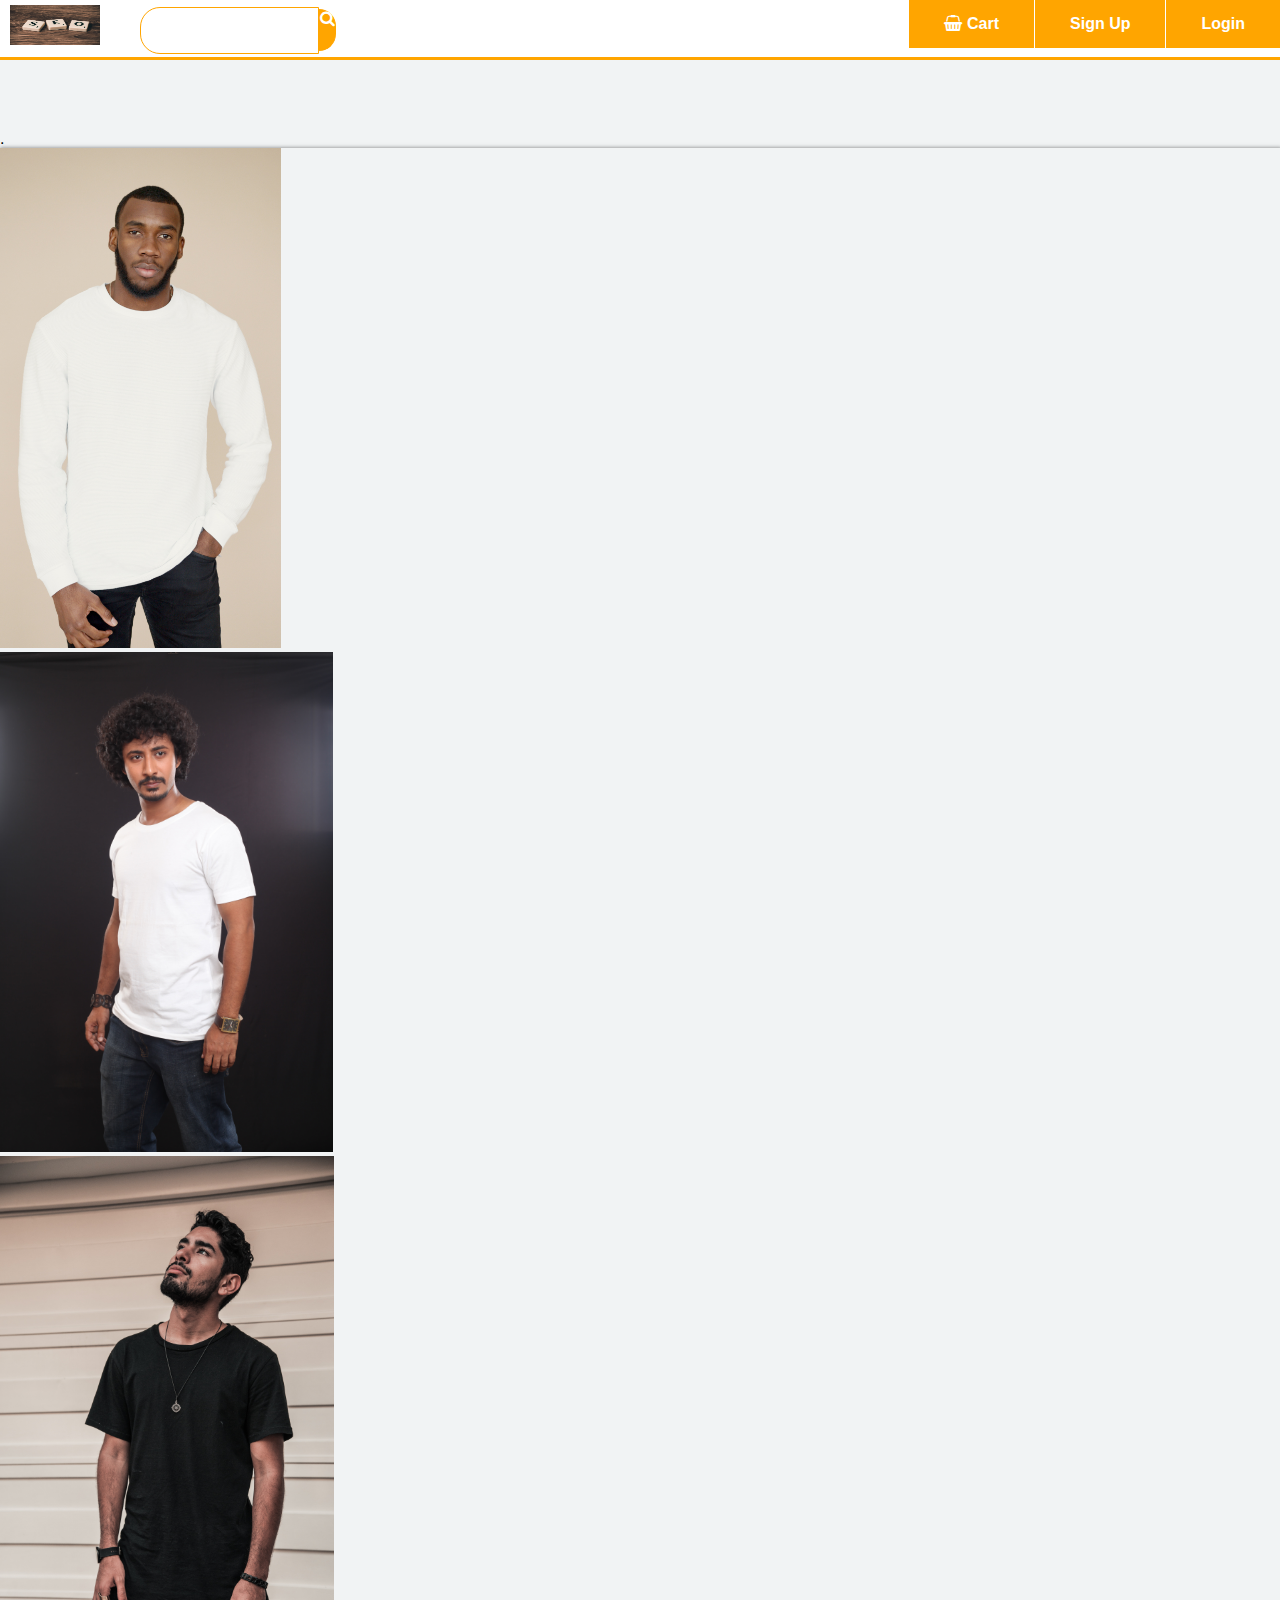
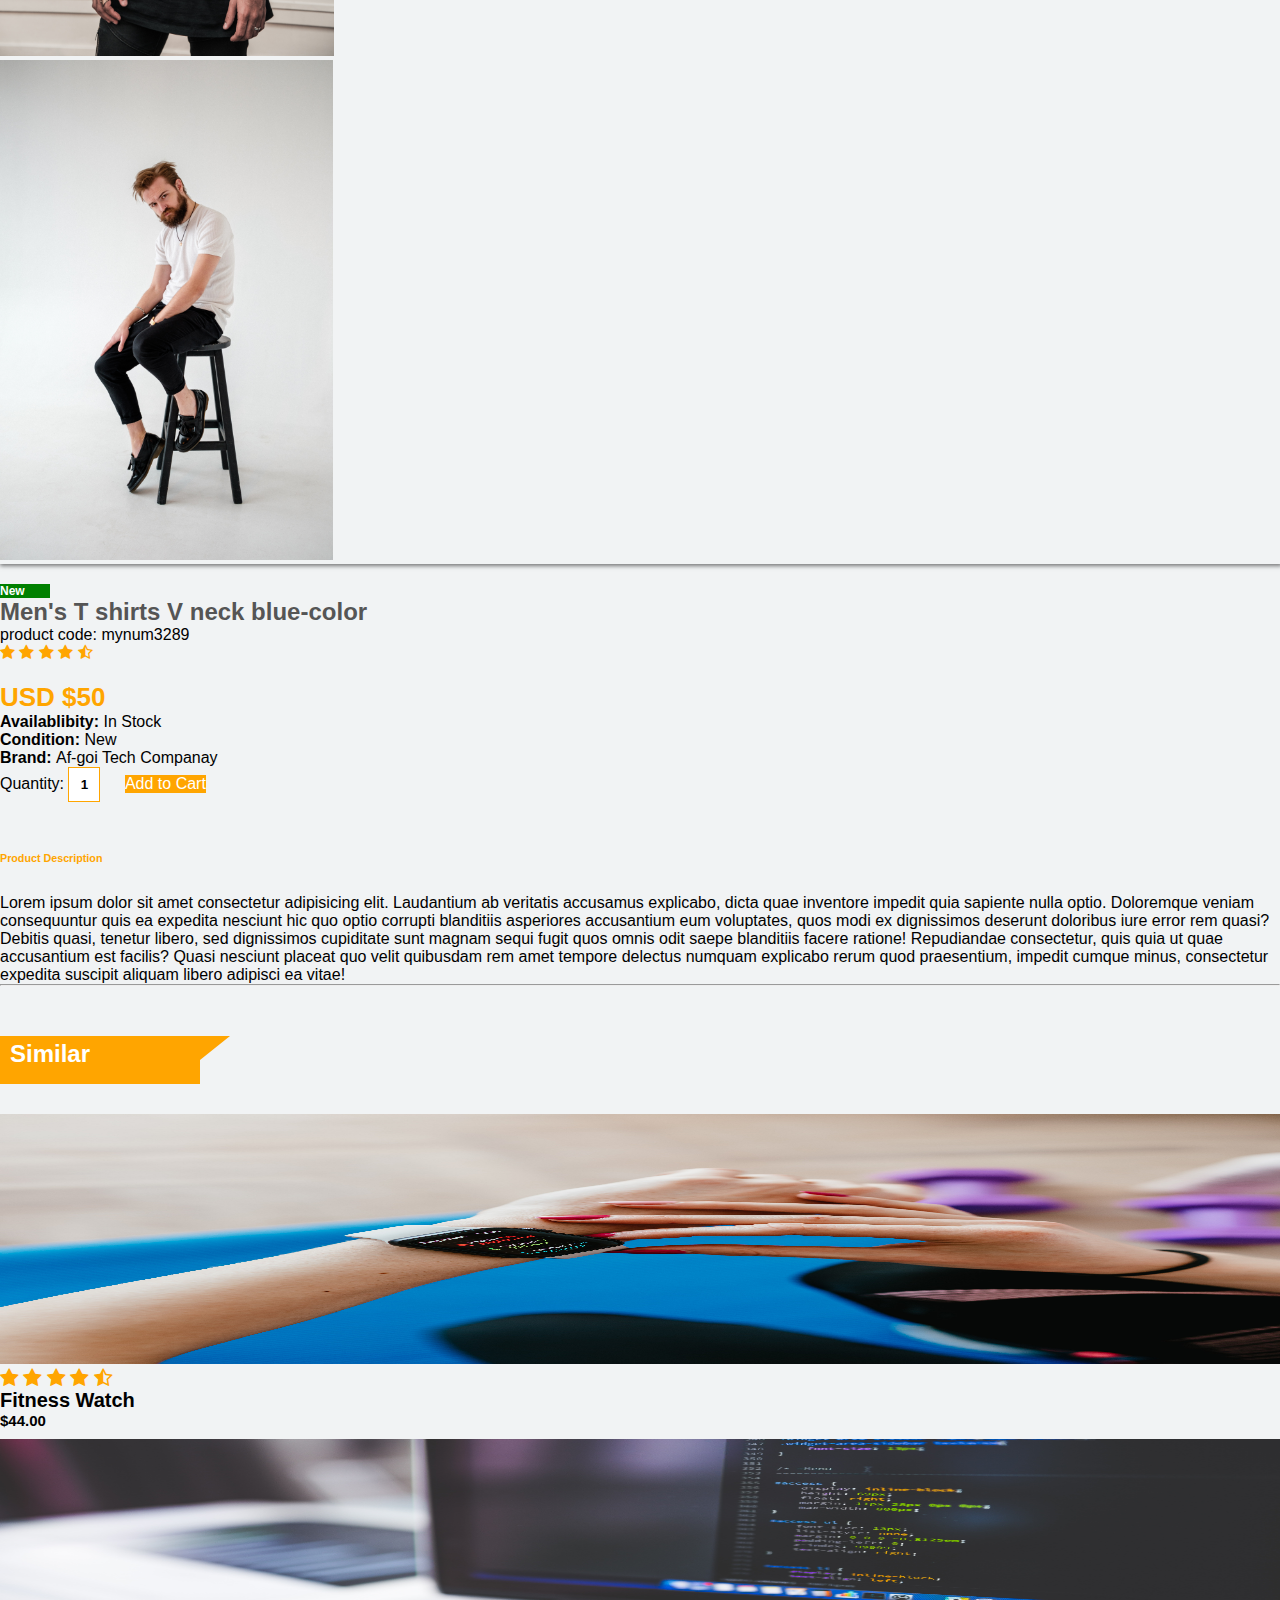
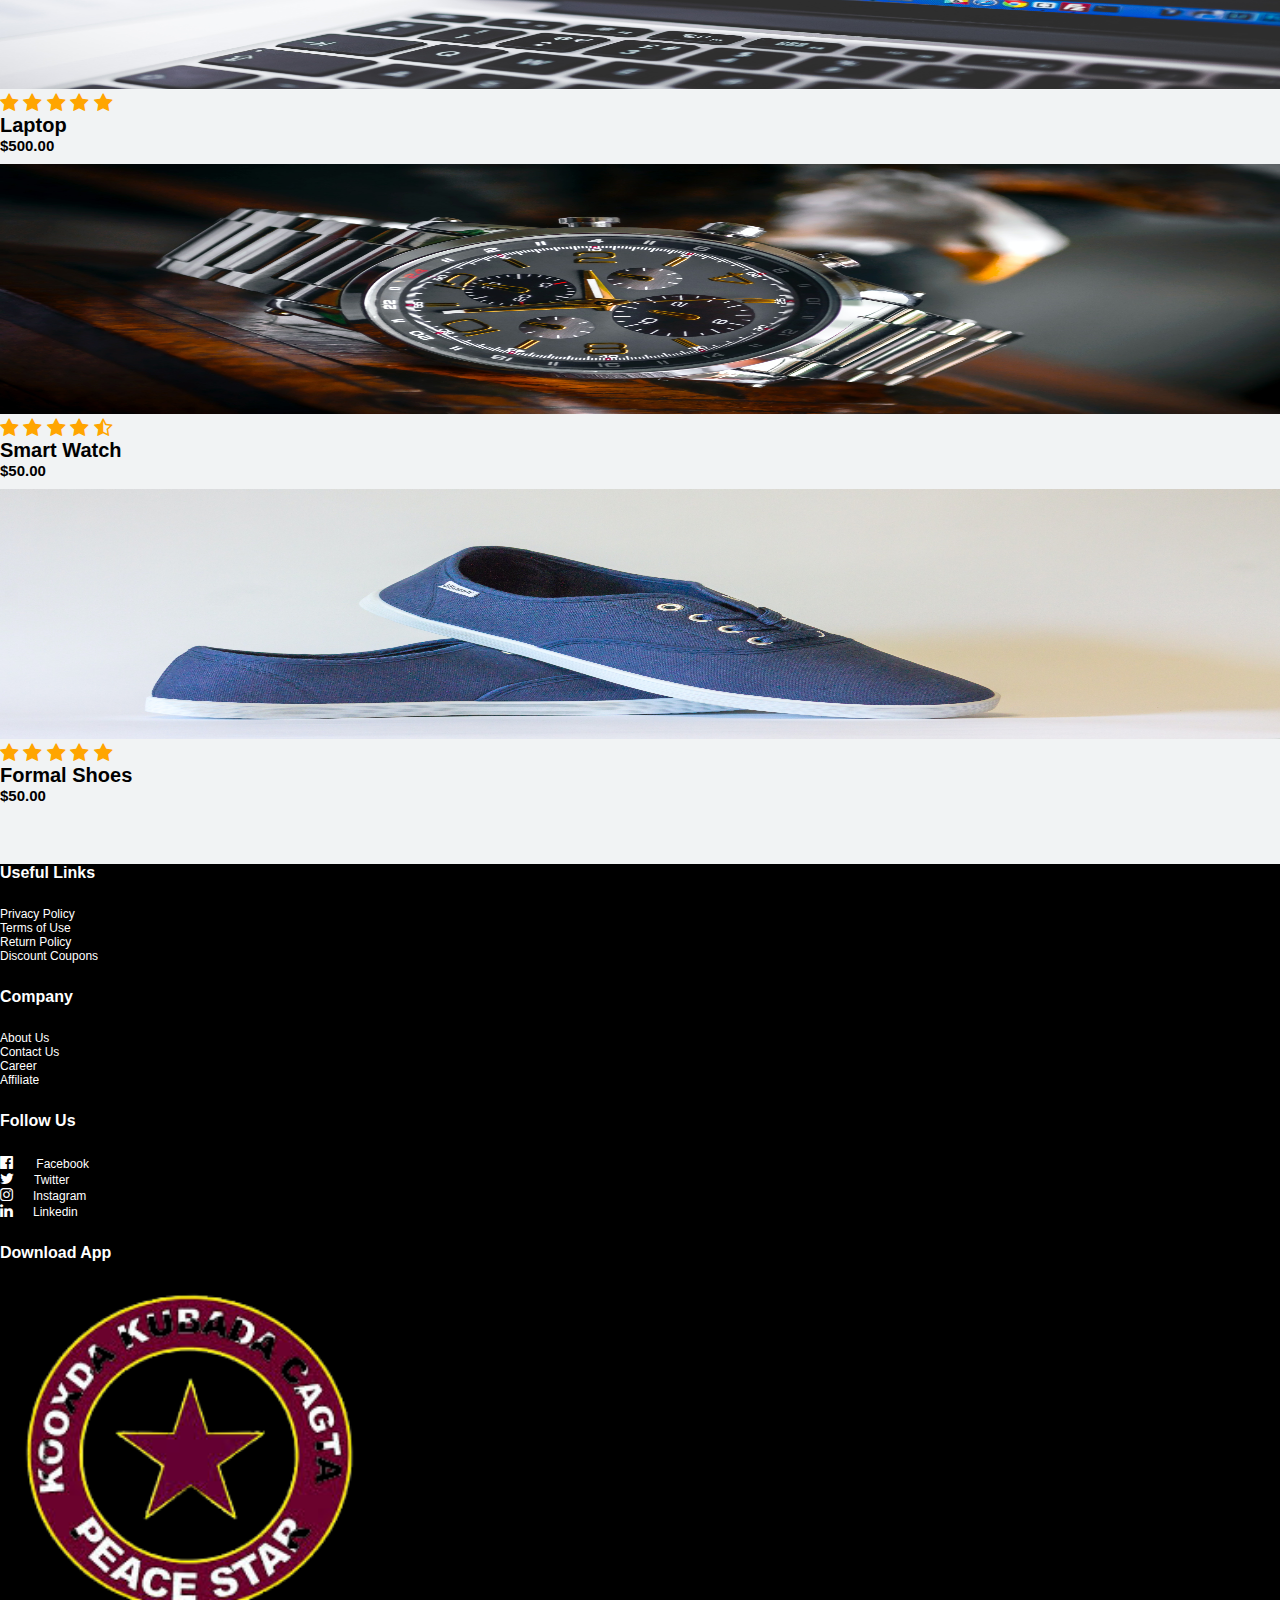
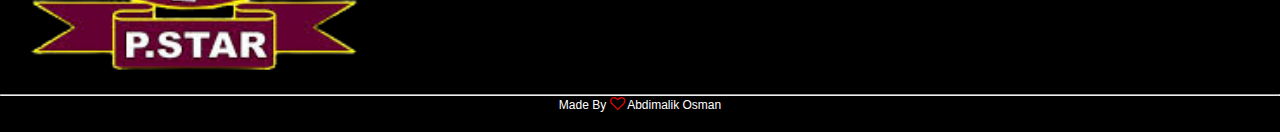
<file: html/project.html>
<!DOCTYPE html>
<html lang="en">
<head>
    <meta charset="UTF-8">
    <meta http-equiv="X-UA-Compatible" content="IE=edge">
    <meta name="viewport" content="width=device-width, initial-scale=1.0">
    <link rel="stylesheet" href="../css/style.css">
    <!-- CSS only -->
    <link href="https://cdn.jsdelivr.net/npm/bootstrap@5.0.2/dist/css/bootstrap.min.css" rel="stylesheet" integrity="sha384-EVSTQN3/azprG1Anm3QDgpJLIm9Nao0Yz1ztcQTwFspd3yD65VohhpuuCOmLASjC" crossorigin="anonymous">
    <link rel="stylesheet" href="https://stackpath.bootstrapcdn.com/font-awesome/4.7.0/css/font-awesome.min.css">
    <script src="https://code.jquery.com/jquery-3.2.1.slim.min.js" integrity="sha384-KJ3o2DKtIkvYIK3UENzmM7KCkRr/rE9/Qpg6aAZGJwFDMVNA/GpGFF93hXpG5KkN" crossorigin="anonymous"></script>
<script src="https://maxcdn.bootstrapcdn.com/bootstrap/4.0.0/js/bootstrap.min.js" integrity="sha384-JZR6Spejh4U02d8jOt6vLEHfe/JQGiRRSQQxSfFWpi1MquVdAyjUar5+76PVCmYl" crossorigin="anonymous"></script>
    <title>E-comerce website</title>
</head>
<body>
    <!-- top-nav-bar -->
    <div class="top-nav-bar">
        <div class="search-box">
            <i class="fa fa-bars" id="menu-btn" onclick="openmenu()"></i>
            <i class="fa fa-times" id="close-btn" onclick="closemenu()"></i>

            <a href="./index.html"><img src="../images/logo.jpg" style="width: 90px; height: 40px;" class="logo" alt=""> </a>
            <input type="text" class="form-control" id="">
            <span class="input-group-text"><i class="fa fa-search"></i></span>
        </div>
        <div class="menu-bar">
            <ul>
                <li><a href="#"><i class="fa fa-shopping-basket"></i>Cart</a></li>
                <li><a href="#">Sign Up</a></li>
                <li><a href="#">Login</a></li>
            </ul>
        </div>
    </div>
        <!-- -------------single product- ------------ -->
        <section class="single-product">
            .<div class="container">
                <div class="row">
                    <div class="col-md-5">
                        <div id="product-slider" class="carousel slide" data-ride="carousel">
                            <div class="carousel-inner">
                              <div class="carousel-item active">
                                <img  src="../images/pic1.jpg" class="d-block w-100" style="height: 500px;" alt="First slide">
                              </div>
                              <div class="carousel-item">
                                <img  src="../images/pic2.jpg" class="d-block w-100" style="height: 500px;"  alt="Second slide">
                              </div>
                              <div class="carousel-item">
                                <img  src="../images/pic3.jpg" class="d-block w-100" style="height: 500px;"  alt="Third slide">
                              </div>
                              <div class="carousel-item">
                                <img  src="../images/pic4.jpg" class="d-block w-100" style="height: 500px;"  alt="Third slide">
                              </div>
                              <a class="carousel-control-prev" href="#product-slider" role="button" data-slide="prev">
                                <span class="carousel-control-prev-icon" aria-hidden="true"></span>
                                <span class="sr-only">Previous</span>
                              </a>
                              <a class="carousel-control-next" href="#product-slider" role="button" data-slide="next">
                                <span class="carousel-control-next-icon" aria-hidden="true"></span>
                                <span class="sr-only">Next</span>
                              </a>
                            </div>
                          </div>
                    </div>
                    <div class="col-md-7">
                            <p class="new-arrival text-center" >New</p>
                            <h2>Men's T shirts V neck blue-color </h2>
                            <p>product code: mynum3289</p>
                            <i class="fa fa-star"></i>
                            <i class="fa fa-star"></i>
                            <i class="fa fa-star"></i>
                            <i class="fa fa-star"></i>
                            <i class="fa fa-star-half-o"></i>
                            <p class="price">USD $50</p>
                            <p><b>Availablibity: </b>In Stock</p>
                            <p><b>Condition: </b>New</p>
                            <p><b>Brand: </b>Af-goi Tech Companay</p>
                            <label >Quantity:</label>
                            <input type="text" value="1" id="">
                            <button type="button" class="btn btn-primary">Add to Cart</button>
                    </div>
                </div>
            </div>

        </section>
        <!-- -------- product-description -->
        <section class="product-description">
            <div class="container">
                <h6>Product Description</h6>
                <p>Lorem ipsum dolor sit amet consectetur adipisicing elit. Laudantium ab veritatis accusamus explicabo, dicta quae inventore impedit quia sapiente nulla optio. Doloremque veniam consequuntur quis ea expedita nesciunt hic quo optio corrupti blanditiis asperiores accusantium eum voluptates, quos modi ex dignissimos deserunt doloribus iure error rem quasi? Debitis quasi, tenetur libero, sed dignissimos cupiditate sunt magnam sequi fugit quos omnis odit saepe blanditiis facere ratione! Repudiandae consectetur, quis quia ut quae accusantium est facilis? Quasi nesciunt placeat quo velit quibusdam rem amet tempore delectus numquam explicabo rerum quod praesentium, impedit cumque minus, consectetur expedita suscipit aliquam libero adipisci ea vitae!</p>
                <hr>
            </div>
            <div class="container">
                <div class="title-box">
                    <h2>Similar</h2>
                </div>
                <div class="row">
                    <div class="col-md-3">
                        <div class="product-top">
                            <img src="../images/fitness.jpg" alt="" style="width: 100%; height: 250px;">
                            <div class="overlay-right">
                                <button type="button" class="btn btn-secondary" title="Quick Shop">
                                    <i class="fa fa-eye"></i>
                                </button>
                                <button type="button" class="btn btn-secondary" title="Add to whishlist">
                                    <i class="fa fa-heart-o"></i>
                                </button>
                                <button type="button" class="btn btn-secondary" title="Add to Cart">
                                    <i class="fa fa-shopping-cart"></i>
                                </button>
                            </div>
                        </div>
                        <div class="product-bottom text-center">
                            <i class="fa fa-star"></i>
                            <i class="fa fa-star"></i>
                            <i class="fa fa-star"></i>
                            <i class="fa fa-star"></i>
                            <i class="fa fa-star-half-o"></i>
                            <h3>Fitness Watch</h3>
                            <h5>$44.00</h5>
                        </div>
                    </div>
                    <div class="col-md-3">
                        <div class="product-top">
                            <img src="../images/laptop.jpg" alt="" style="width: 100%; height: 250px;">
                            <div class="overlay-right">
                                <button type="button" class="btn btn-secondary" title="Quick Shop">
                                    <i class="fa fa-eye"></i>
                                </button>
                                <button type="button" class="btn btn-secondary" title="Add to whishlist">
                                    <i class="fa fa-heart-o"></i>
                                </button>
                                <button type="button" class="btn btn-secondary" title="Add to Cart">
                                    <i class="fa fa-shopping-cart"></i>
                                </button>
                            </div>
                        </div>
                        <div class="product-bottom text-center">
                            <i class="fa fa-star"></i>
                            <i class="fa fa-star"></i>
                            <i class="fa fa-star"></i>
                            <i class="fa fa-star"></i>
                            <i class="fa fa-star"></i>
                            <h3>Laptop </h3>
                            <h5>$500.00</h5>
                        </div>
                    </div>
                    <div class="col-md-3">
                        <div class="product-top">
                            <img src="../images/watch.jpg" alt="" style="width: 100%; height: 250px;">
                            <div class="overlay-right">
                                <button type="button" class="btn btn-secondary" title="Quick Shop">
                                    <i class="fa fa-eye"></i>
                                </button>
                                <button type="button" class="btn btn-secondary" title="Add to whishlist">
                                    <i class="fa fa-heart"></i>
                                </button>
                                <button type="button" class="btn btn-secondary" title="Add to Cart">
                                    <i class="fa fa-shopping-cart"></i>
                                </button>
                            </div>
                        </div>
                        <div class="product-bottom text-center">
                            <i class="fa fa-star"></i>
                            <i class="fa fa-star"></i>
                            <i class="fa fa-star"></i>
                            <i class="fa fa-star"></i>
                            <i class="fa fa-star-half-o"></i>
                            <h3>Smart Watch</h3>
                            <h5>$50.00</h5>
                        </div>
                    </div>
                    <div class="col-md-3">
                        <div class="product-top">
                            <img src="../images/shoe.jpg" alt="" style="width: 100%; height: 250px;">
                            <div class="overlay-right">
                                <button type="button" class="btn btn-secondary" title="Quick Shop">
                                    <i class="fa fa-eye"></i>
                                </button>
                                <button type="button" class="btn btn-secondary" title="Add to whishlist">
                                    <i class="fa fa-heart-o"></i>
                                </button>
                                <button type="button" class="btn btn-secondary" title="Add to Cart">
                                    <i class="fa fa-shopping-cart"></i>
                                </button>
                            </div>
                        </div>
                        <div class="product-bottom text-center">
                            <i class="fa fa-star"></i>
                            <i class="fa fa-star"></i>
                            <i class="fa fa-star"></i>
                            <i class="fa fa-star"></i>
                            <i class="fa fa-star"></i>
                            <h3>Formal Shoes</h3>
                            <h5>$50.00</h5>
                        </div>
                    </div>
                </div>
            </div>
        </section>
        <!-- ----------- footer -->
        <section class="footer">
            <div class="container text-center">
                <div class="row">
                    <div class="col-md-3">
                        <h1>Useful Links</h1>
                        <p>Privacy Policy</p>
                        <p>Terms of Use</p>
                        <p>Return Policy</p>
                        <p>Discount Coupons</p>
                    </div>
                    <div class="col-md-3">
                        <h1>Company</h1>
                        <p>About Us</p>
                        <p>Contact Us</p>
                        <p>Career</p>
                        <p>Affiliate</p>
                    </div>
                    <div class="col-md-3">
                        <h1>Follow Us</h1>
                        <p><i class="fa fa-facebook-official"></i> Facebook</p>
                        <p><i class="fa fa-twitter"></i>Twitter</p>
                        <p><i class="fa fa-instagram"></i>Instagram</p>
                        <p><i class="fa fa-linkedin"></i>Linkedin</p>
                    </div>
                    <div class="col-md-3">
                        <h1>Download App</h1>
                        <img src="../images/peace.png" style="width: 30%;" alt="">
                    </div>
                </div>
                <hr>
                <p class="copyright">
                    Made By <i class="fa fa-heart-o"></i> Abdimalik Osman
                </p>
            </div>
        </section>

        <script src="../js/main.js"></script>
    </body>
    </html>
</file>
<file: css/style.css>
*{
    padding: 0;
    margin: 0;
}
body{
    font-family: sans-serif;
    background: #f1f3f4;
}
#menu-btn, #close-btn{
    color: orange;
    font-size: 30px;
    margin: 10px;
    display: none;
}

/* top nav-bar */
.top-nav-bar{
    height: 57px;
    top: 0;
    position: sticky;
    background: #fff;
    margin-bottom: 20px;
    border-bottom: 3px solid orange;
    z-index: 2;
}
.logo{
    margin: 5px 10px;
}
.form-control{
    margin-top: 7px;
    margin-left:30px ;
    border: 1px solid orange !important;
    border-top-left-radius: 20px !important;
    border-bottom-left-radius: 20px !important;
    border-top-right-radius: 0 !important;
    border-bottom-right-radius: 0 !important;
    box-shadow: none;
}
.input-group-text{
    background: orange !important;
    border: 1px solid orange !important;
    margin: 8.5px 10px 3px 0;
    border-top-left-radius: 0 !important;
    border-bottom-left-radius:0 !important;
    border-top-right-radius: 20px !important;
    border-bottom-right-radius: 20px !important;
    cursor: pointer;
}
.search-box{
    display: inline-flex;
    width: 60%;
}
.fa-search{
    color: #fff;
}
.menu-bar{
    width: 40%;
    height: 57px;
    float: right;
}
.menu-bar ul{
    display: inline-flex;
    float: right;
}
.menu-bar ul li{
    border-left: 1px solid #fff;
    background: orange;
    list-style-type: none;
    text-align: center;
    padding: 15px 35px;
    cursor: pointer;
}
.menu-bar ul li a{
    color: #fff;
    text-decoration: none;
    font-size: 16px;
    font-weight: bold;
}
.fa-shopping-basket{
    margin-right: 5px;
}
/* responsive */
@media only screen and (max-width:980px) {
    .top-nav-bar{
        height: 118px;
        border-bottom: none;
    }
    .search-box{
        width: 100%;
    }
    .menu-bar {
        width: 100%;
    }
    .menu-bar ul{
        width: 100%;
        margin: 10px 0;
    }
    .menu-bar ul li{
        height: 57px;
        width: 100%;
    }
}

/* -------------------------Side-Menu--------------------- */
.side-menu{
    height: 79vh;
    width: 15%;
    font-size: 14px;
    float: left;
    z-index: 2;
    background: #ddd;
}
 .side-menu ul{
    margin-left: 10px;
}
.side-menu ul li{
    margin-top: 10px;
    list-style: none;
    cursor: pointer;
    font-weight: bold;
}
.side-menu ul li:hover{
    color: orange;
}
 .side-menu ul li ul{
    display: none;
    z-index: 10;
    top: 77px;
} 
.side-menu ul li:hover ul{
    display: block;
    height: 400px;
    margin-left: 12%;
    padding: 0 100px 10px 10px;
    background: #ececec;
    position: fixed;
    box-shadow: 1px 1px 4px 1px rgba(0, 0, 0, 0.5);
} 
.fa-angle-right{
    margin-top: 4px;
    margin-right: 8px;
    float: right;
}
/* responsive side menu*/
@media only screen and (max-width:980px) {
    .side-menu{
        width: 34%;
        font-size: 12px;
        z-index: 20;
        top: 133px;
        position: fixed;
        display: none;
    }
    .side-menu ul li ul{
        top: 133px;
    }
    .side-menu ul li:hover ul{
        margin-left: 26%;
    }
    #menu-btn{
        display: block;
    }
}

/* --------slider css---------- */
.slider{
    width: 85%;
    margin-left: 15%;
    padding: 0 10px;
}
.slider img{
    width: 100%;
    height: 79vh;
}
.carousel{
    box-shadow: 1px 1px 4px 1px rgba(0, 0, 0, 0.5);
}
.carousel-indicators{
    z-index: 1;
}
/* slider responsive */
@media only screen and (max-width:980px) {
    .slider{
        width: 100%;
        margin-left: 0;
    }
}

/* -------------------featured-categories-------------------- */
.featured-categories img{
    width: 100%;
    padding: 20px 0;
    transition: 1s;
    cursor: pointer;
}
.featured-categories{
    margin: 50px 0;
}
.featured-categories img:hover{
    transform: scale(1.1);
}
/* -------------------- on sale products ------------------- */
.title-box{
    background-color: orange;
    color: #fff;
    width: 180px;
    padding: 4px 10px;
    height: 40px;
    margin-bottom: 30px;
    display: flex;
}
.title-box h2{
    font-size: 24px;
}
.title-box::after{
    content: '';
    border-top: 40px solid orange;
    border-right: 50px solid transparent;
    position: absolute;
    display: flex;
    margin-top: -4px;
    margin-left: 170px;
}
/* -------------------product-top -------------- */
.product-top img{
    width: 100%;
}
.overlay-right{
    display: block;
    position: absolute;
    opacity: 0;
    top: 180%;
    margin-left: 0;
    width: 70px;
}
.overlay-right .fa{
    background-color: white;
    color: #000;
    width: 35px;
    height: 35px;
    cursor: pointer;
    font-size: 16px;
    padding: 7px;
    margin-top: 5%;
    margin-bottom: 5%;
}
.overlay-right .btn-secondary{
    background-color: none !important;
    border: none !important;
    box-shadow: none !important;
}
.product-top:hover .overlay-right{
    opacity: 1;
    margin-left: 3%;
    transition: 1s;
}

/* -------------product-bottom-------------- */
.product-bottom .fa{
    color: orange;
    font-size: 20px;
}
.product-bottom h3{
    font-size: 20px;
    font-weight: bold;
}
.product-bottom h5{
    font-size: 15px;
    padding-bottom: 10px;
}
.new-products{
    margin: 50px 0;
}
/* ---------------- website-features */
.website-features{
    margin: 60px 0;
}
.website-features img{
    width: 20%;
}
.feature-text{
    margin-top: 10px;
    float: right;
    width: 80%;
    padding-left: 30px;
}
.feature-box{
    padding-top: 20px;
}
/* --------------- footer ----------------- */
.footer{
    margin-top: 50px;
    background-color: #000;
    color: #fff;
}
.footer h1{
    font-size: 16px;
    margin: 25px 0;
}
.footer p{
    font-size: 12px;
}
.copyright{
    font-size: 15px;
    margin-bottom: -80px;
    padding-bottom: 20px;
    text-align: center;
}
.footer .fa-heart-o{
    font-size: 15px;
    color: red;
}
.footer hr{
    background-color: #ccc;
    margin-top: 10px;
}
.footer .row .fa{
    padding-right: 20px;
    font-size: 15px;
}
/* -------------single-product */
.single-product{
    margin-top: 70px;
}
.new-arrival{
    background-color: green;
    color: #fff;
    width: 50px;
    font-size: 12px;
    font-weight: bold;
    margin-top: 20px;
}
.col-md-7 h2{
    color: #555;
}
.single-product .fa{
    color: orange;
}
.single-product .price{
    color: orange;
    font-size: 26px;
    font-weight: bold;
    padding-top: 20px;
}
.single-product input{
    width: 30px;
    height: 33px;
    font-weight: bold;
    border: 1px solid orange;
    text-align: center;
}
.single-product .btn-primary{
    background-color: orange !important;
    font-size: 16px;
    color: #fff;
    margin-left: 20px;
    border: none;
    box-shadow: none !important;
}
/* ---------------product-description---------- */
.product-description h6{
    margin-top: 50px;
    color: orange;
}
.product-description p{
    margin-top: 30px;
}
.product-description hr{
    margin-bottom: 50px;
}
</file>
